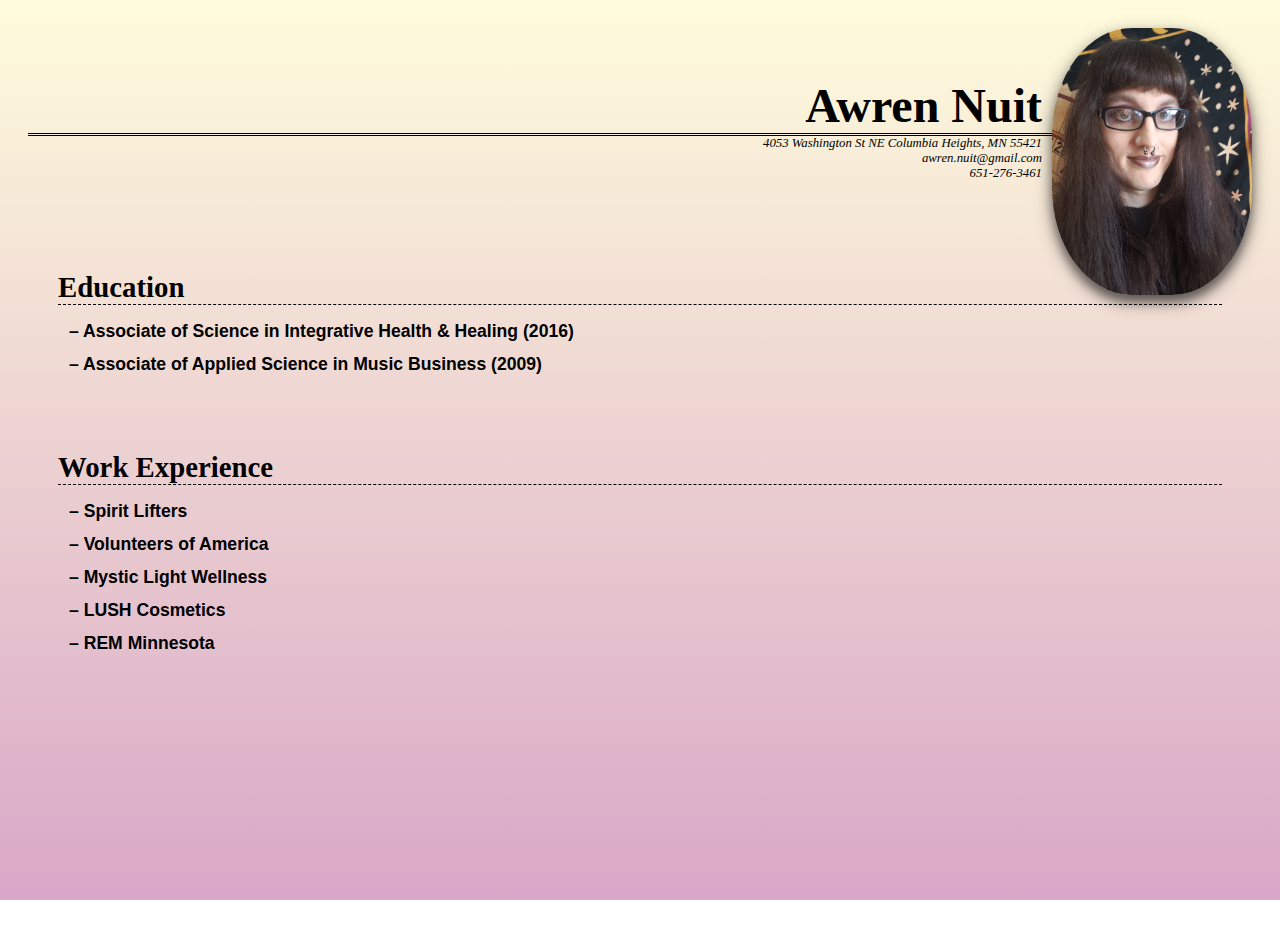
<file: prime_challenge.html>
<!DOCTYPE html>
<html lang="en">
	<head>
		<title>Awren Nuit Resume</title>
		<meta charset="utf-8">
		<meta name="description" content="Awren Nuit Resume">
		<meta name="viewport" content="width=device-width, initial-scale=1">
		<!--link rel="icon" href="favicon.ico"-->
		<link rel="stylesheet" href="prime_challenge.css">
	</head>
	<body>
		<img id="myPic" src="pic.jpg">
		<div id="myName">
			Awren Nuit
		</div>
		<div id="myInfo">
			4053 Washington St NE Columbia Heights, MN 55421
			<br>
			awren.nuit@gmail.com
			<br>
			651-276-3461
		</div>
		<div id="myEdu">
			<div class="head">
				Education
			</div>
			<button class="tab">
				<div class="eduHead">
					&#8211 Associate of Science in Integrative Health & Healing (2016)
				</div>
			</button>
			<div class="dropDown">
				<div class="eduSchool">
					Anoka Ramsey Community College
					<br>
					Cumulative GPA: 3.8
				</div>
			</div>
			<button class="tab">
				<div class="eduHead">
					&#8211 Associate of Applied Science in Music Business (2009)
				</div>
			</button>
			<div class="dropDown">
				<div class="eduSchool">
					Minnesota School of Business
					<br>
					Cumulative GPA: 3.5
				</div>
			</div>
		</div>
		<div id="myWork">
			<div class="head">
				Work Experience
			</div>
			<button class="tab">
				<div class="workPlace">
					&#8211 Spirit Lifters
				</div>
			</button>
			<div class="dropDown">
				<div class="workPos">
					Independent Living Skills Coach
					<br>
					October 2018 - Present
				</div>
					<div class="workTasks">
						<ul>
							<li>Ensure clients schedule and keep appointments</li>
							<li>Teach clients how to make important phone calls</li>
							<li>Aid clients with filling out and submitting county paperwork</li>
							<li>Assist clients with running errands</li>
						</ul>
					</div>
			</div>
			<button class="tab">
				<div class="workPlace">
					&#8211 Volunteers of America
				</div>
			</button>
			<div class="dropDown">
				<div class="workPos">
					Resident Counselor
					<br>
					March 2017 - Present
				</div>
					<div class="workTasks">
						<ul>
							<li>Teach clients life skills necessary for independent living</li>
							<li>Assist with managing and coordinating schedules for fourteen individuals</li>
							<li>Provide help and support to residents in regards to personal and programming needs</li>
							<li>Administer medication to the program participants</li>
						</ul>
					</div>
			</div>
			<button class="tab">
				<div class="workPlace">
					&#8211 Mystic Light Wellness
				</div>
			</button>
			<div class="dropDown">
				<div class="workPos">
					Owner & Operator
					<br>
					May 2016 - Present
				</div>
					<div class="workTasks">
						<ul>
							<li>Provide hands-on energy healing for clients</li>
							<li>Prepare class materials, instruct classes</li>
							<li>Craft herbal remedies based on client needs</li>
							<li>Educate clients on at-home self-care modalities</li>
						</ul>
					</div>
			</div>
			<button class="tab">
				<div class="workPlace">
					&#8211 LUSH Cosmetics
				</div>
			</button>
			<div class="dropDown">
				<div class="workPos">
					Sales Ambassador
					<br>
					November 2014-March 2017, November 2017-January 2018 (Seasonal)
				</div>
					<div class="workTasks">
						<ul>
							<li>Demonstrated merchandise for customers</li>
							<li>Completed customer consultations to find best products based on their needs</li>
							<li>Lead Operations Team in ordering product, monthly inventories, and weekly shipments</li>
							<li>Lead Training Team in developing new and existing employees</li>
						</ul>
					</div>
			</div>
			<button class="tab">
				<div class="workPlace">
					&#8211 REM Minnesota
				</div>
			</button>
			<div class="dropDown">
				<div class="workPos">
					Direct Service Professional
					<br>
					December 2013-February 2015
				</div>
					<div class="workTasks">
						<ul>
							<li>Administered medication to vulnerable adults</li>
							<li>Helped clients with social and personal issues</li>
							<li>Maintained homes, cooked, and supervised activities</li>
							<li>Maintained certifications in CPR, PIA, and MA</li>
						</ul>
					</div>
			</div>
		</div>
		<script>
			var coll = document.getElementsByClassName("tab");
			var i;

			for (i = 0; i < coll.length; i++) {
			coll[i].addEventListener("click", function() {
				this.classList.toggle("active");
				var content = this.nextElementSibling;
				if (content.style.maxHeight){
				content.style.maxHeight = null;
				} else {
				content.style.maxHeight = content.scrollHeight + "px";
				} 
			});
			}
		</script>
	</body>
</html>
</file>
<file: prime_challenge.css>
html {
	height: 100%;
}

body {
	height: 100%;
	background: linear-gradient(to bottom, #fffcdc, #d9a7c7);
	background-repeat: no-repeat;
	background-attachment: fixed;
	padding: 20px;
	font-family: Verdana;
}

#myPic {
	image-orientation: from-image;
	box-shadow: 0 7px 11px 0 rgba(0, 0, 0, 0.5), 0 6px 20px 0 rgba(0, 0, 0, 0.3);
	border-radius: 40%;
	max-width: 200px;
	height: auto;
	float: right;
	margin: 0 0 0 10px;
}
#myName {
	font-size: 3rem;
	font-weight: bold;
	border-bottom: double black;
	text-align: right;
	margin-top: 50px;
}

#myInfo {
	font-size: 0.8rem;
	font-style: italic;
	text-align: right;
	padding-bottom: 20px;
}

#myEdu {
	padding: 30px;
}

.head {
	font-size: 1.8rem;
	font-weight: bold;
	border-bottom: 1px dashed black;
	margin: 40px 0 10px 0;
}

.eduHead {
	font-size: 1.1rem;
	font-weight: bold;
}

.eduSchool {
	padding-bottom: 10px;
}

#myWork {
	padding: 0 30px 30px 30px;
}

.workPlace {
	font-size: 1.1rem;
	font-weight: bold;
	border
}

.workPos {
	font-size: 0.9rem;
	font-style: italic;
}
	
ul {
	margin: 8px 0 20px 0;
}

.tab {
  background-color: transparent;
  background-repeat: no-repeat;
  cursor: pointer;
  border: none;
  outline: none;
  margin: 5px;
}

.active, .tab:hover {
  background-color: transparent;
  border-bottom: 1px solid black;
}

.dropDown {
  padding: 0 18px;
  max-height: 0;
  overflow: hidden;
  transition: max-height 0.2s ease-out;
}
</file>
